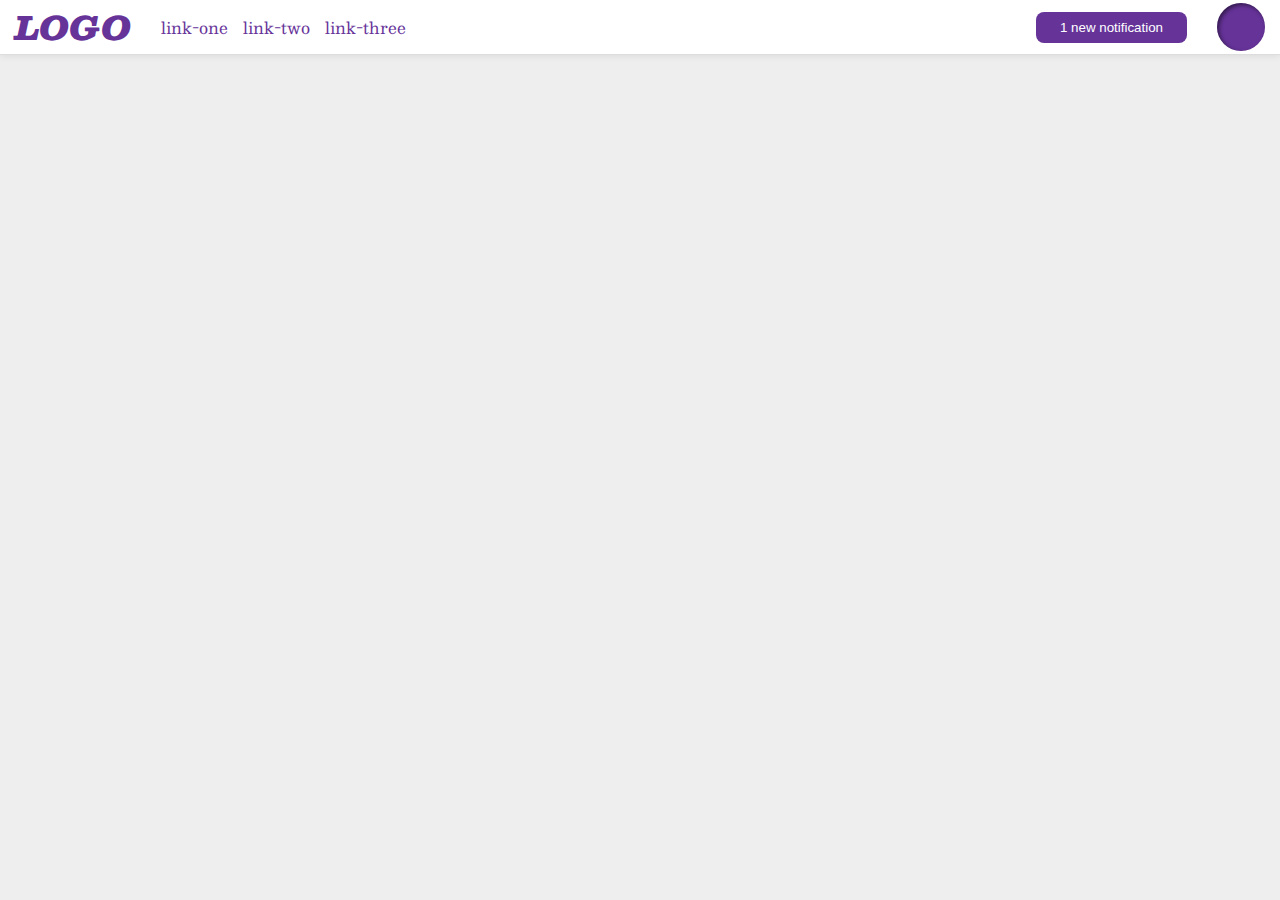
<file: flex/03-flex-header-2/index.html>
<!DOCTYPE html>
<html lang="en">
  <head>
    <meta charset="UTF-8">
    <meta http-equiv="X-UA-Compatible" content="IE=edge">
    <meta name="viewport" content="width=device-width, initial-scale=1.0">
    <title>Flex Header 2</title>
    <link rel="stylesheet" href="style.css">
  </head>
  <body>
    <div class="header">
      <div class="right-items">
        <div class="logo">
          LOGO
        </div>
        <ul class="links">
          <li><a href="https://google.com">link-one</a></li>
          <li><a href="https://google.com">link-two</a></li>
          <li><a href="https://google.com">link-three</a></li>
        </ul>
      </div>
      <div class="left-items">
        <button class="notifications">
          1 new notification
        </button>
        <div class="profile-image"></div>
      </div>
    </div>
  </body>
</html>
</file>
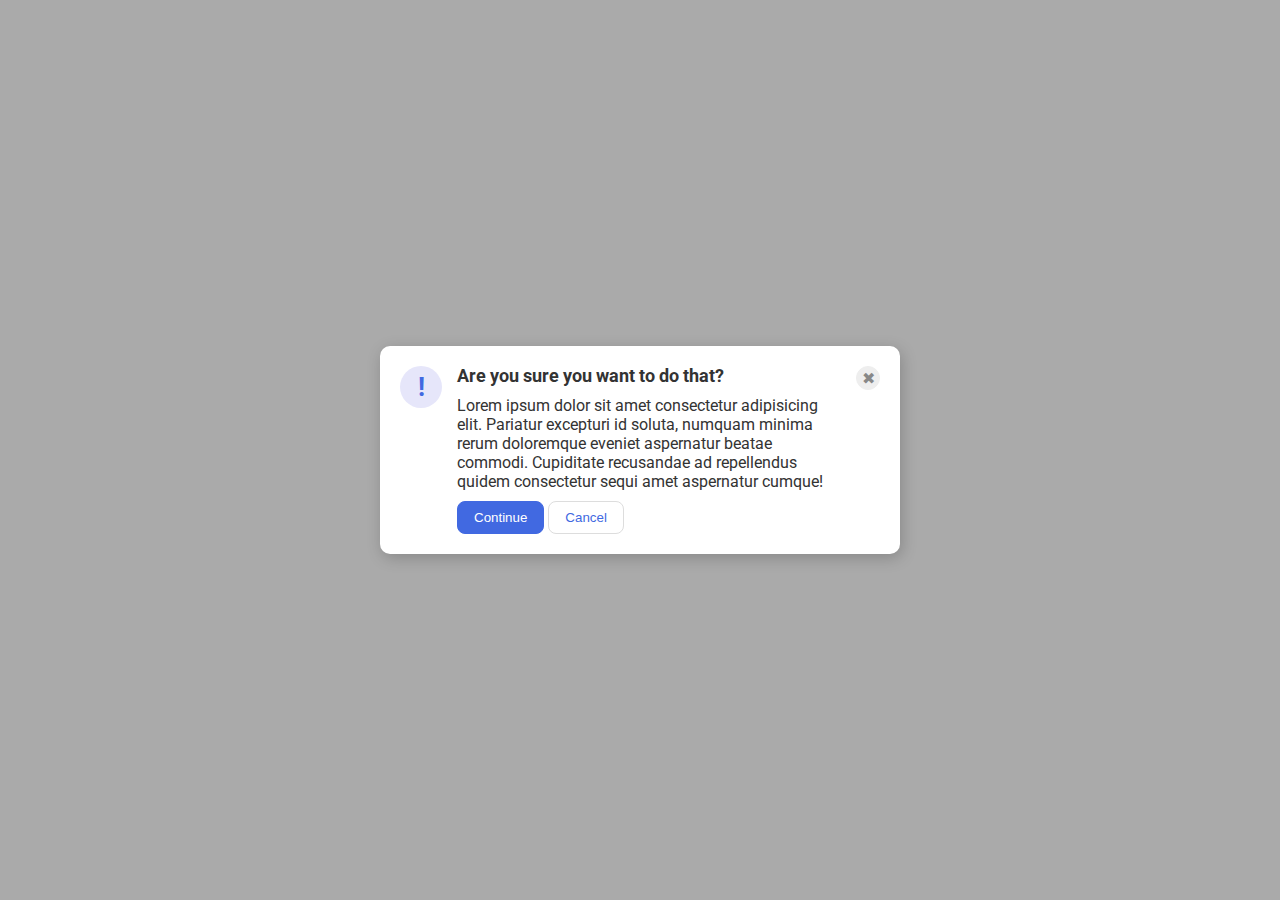
<file: flex/05-flex-modal/index.html>
<!DOCTYPE html>
<html lang="en">
  <head>
    <meta charset="UTF-8">
    <meta http-equiv="X-UA-Compatible" content="IE=edge">
    <meta name="viewport" content="width=device-width, initial-scale=1.0">
    <link rel="stylesheet" href="style.css">
    <title>Modal</title>
  </head>
  <body>
    <div class="modal">
      <div class="icon">!</div>
      <div class="message">
        <div class="header">Are you sure you want to do that?</div>
        <div class="text">Lorem ipsum dolor sit amet consectetur adipisicing elit. Pariatur excepturi id soluta, numquam minima rerum doloremque eveniet aspernatur beatae commodi. Cupiditate recusandae ad repellendus quidem consectetur sequi amet aspernatur cumque!</div>
        <button class="continue">Continue</button>
        <button class="cancel">Cancel</button>
      </div>
      <button class="close-button">✖</button>
    </div>
  </body>
</html>
</file>
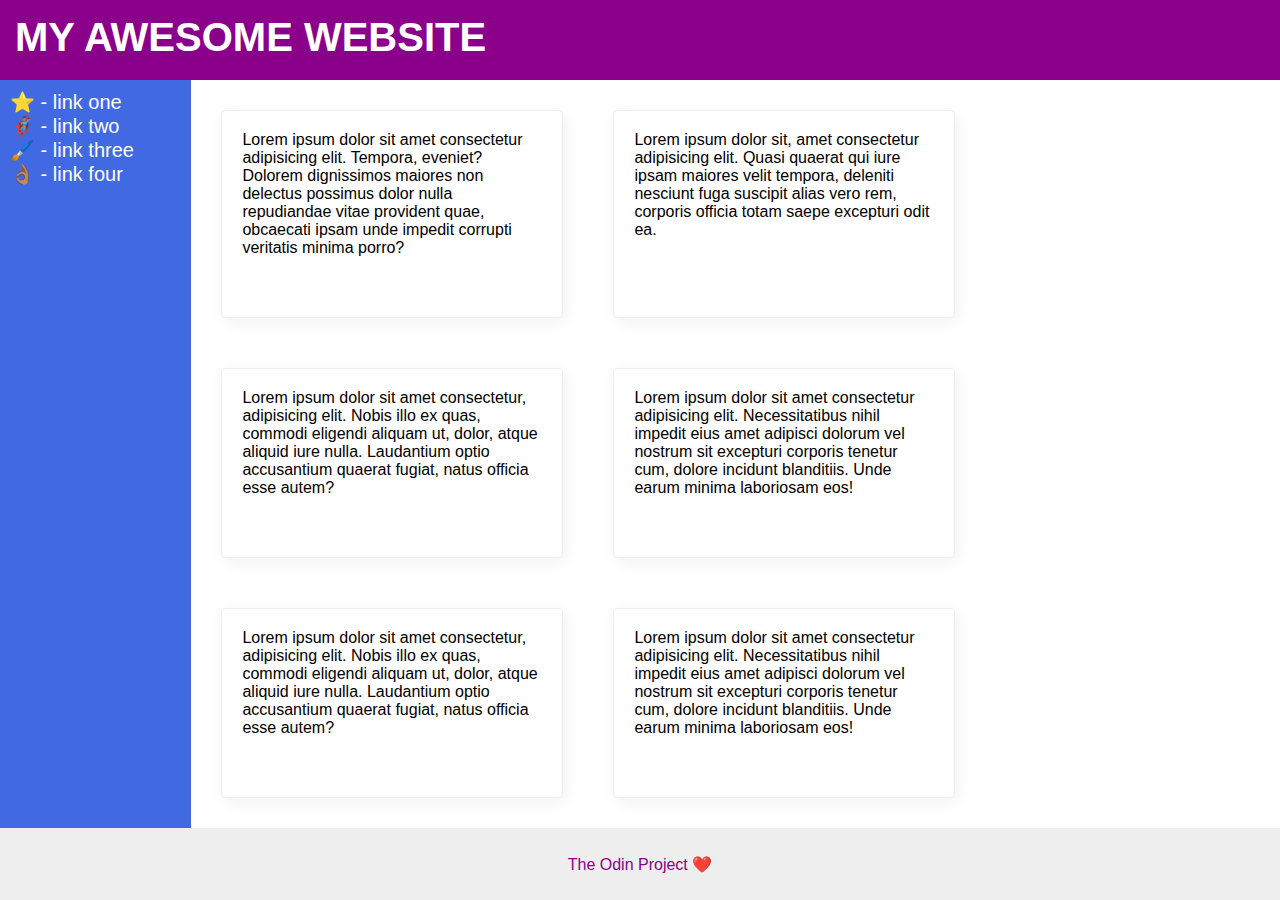
<file: flex/07-flex-layout-2/index.html>
<!DOCTYPE html>
<html lang="en">
  <head>
    <meta charset="UTF-8">
    <meta http-equiv="X-UA-Compatible" content="IE=edge">
    <meta name="viewport" content="width=device-width, initial-scale=1.0">
    <title>The Holy Grail</title>
    <link rel="stylesheet" href="style.css">
  </head>
  <body>
    <div class="header">
      MY AWESOME WEBSITE
    </div>
    
    <div class="container">
      <div class="sidebar">
        <ul>
          <li><a href="#">⭐ - link one</a></li>
          <li><a href="#">🦸🏽‍♂️ - link two</a></li>
          <li><a href="#">🖌️ - link three</a></li>
          <li><a href="#">👌🏽 - link four</a></li>
        </ul>
      </div>
      <div class="content">
        <div class="card">Lorem ipsum dolor sit amet consectetur adipisicing elit. Tempora, eveniet? Dolorem dignissimos maiores non delectus possimus dolor nulla repudiandae vitae provident quae, obcaecati ipsam unde impedit corrupti veritatis minima porro?</div>
        <div class="card">Lorem ipsum dolor sit, amet consectetur adipisicing elit. Quasi quaerat qui iure ipsam maiores velit tempora, deleniti nesciunt fuga suscipit alias vero rem, corporis officia totam saepe excepturi odit ea.</div>
        <div class="card">Lorem ipsum dolor sit amet consectetur, adipisicing elit. Nobis illo ex quas, commodi eligendi aliquam ut, dolor, atque aliquid iure nulla. Laudantium optio accusantium quaerat fugiat, natus officia esse autem?</div>
        <div class="card">Lorem ipsum dolor sit amet consectetur adipisicing elit. Necessitatibus nihil impedit eius amet adipisci dolorum vel nostrum sit excepturi corporis tenetur cum, dolore incidunt blanditiis. Unde earum minima laboriosam eos!</div>
        <div class="card">Lorem ipsum dolor sit amet consectetur, adipisicing elit. Nobis illo ex quas, commodi eligendi aliquam ut, dolor, atque aliquid iure nulla. Laudantium optio accusantium quaerat fugiat, natus officia esse autem?</div>
        <div class="card">Lorem ipsum dolor sit amet consectetur adipisicing elit. Necessitatibus nihil impedit eius amet adipisci dolorum vel nostrum sit excepturi corporis tenetur cum, dolore incidunt blanditiis. Unde earum minima laboriosam eos!</div>
      </div>
    </div>
    
    <div class="footer">
      The Odin Project ❤️
    </div>
  </body>
</html>
</file>
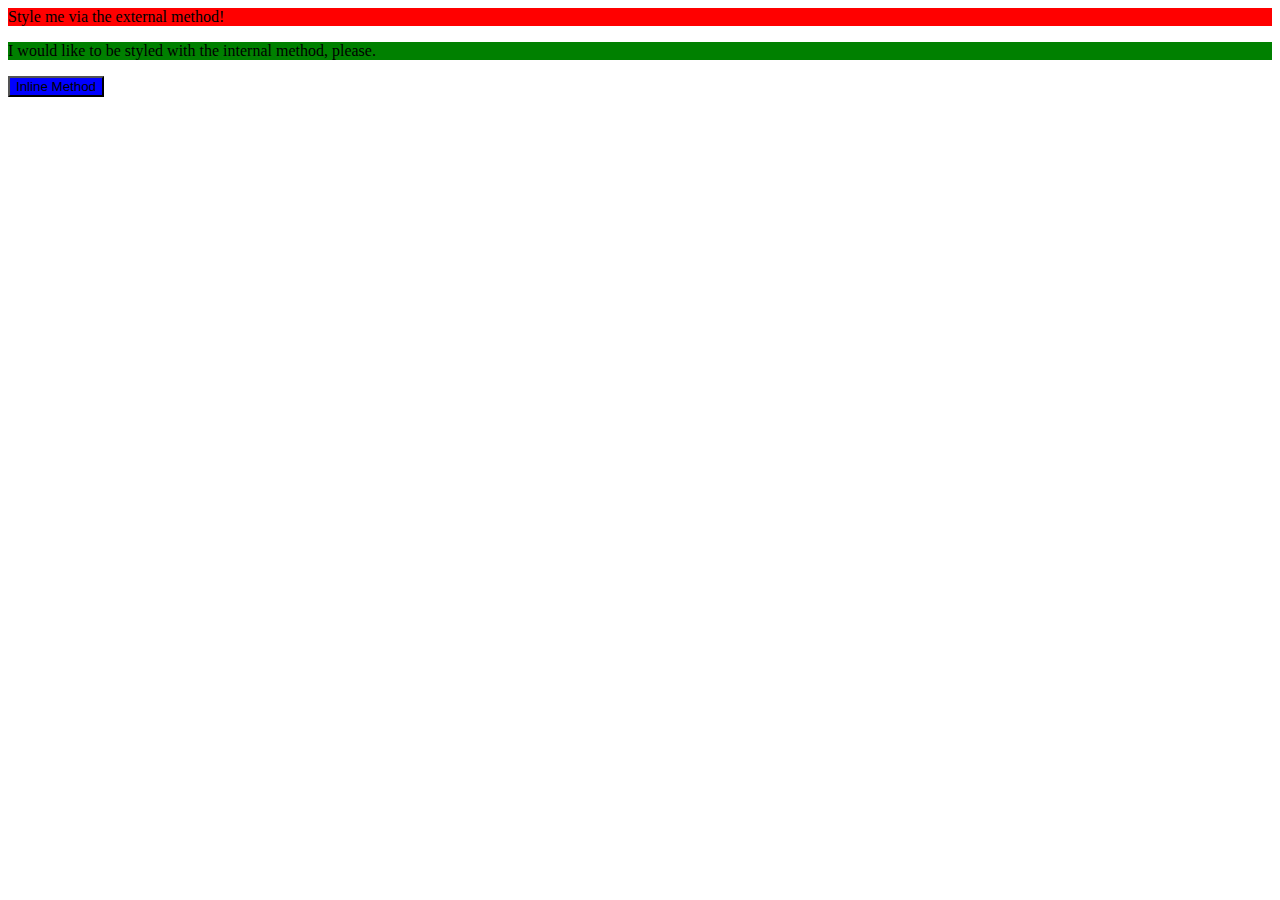
<file: foundations/01-css-methods/index.html>
<!DOCTYPE html>
<html lang="en">
  <head>
    <meta charset="UTF-8">
    <meta http-equiv="X-UA-Compatible" content="IE=edge">
    <meta name="viewport" content="width=device-width, initial-scale=1.0">
    <link rel="stylesheet" href="styles.css">
    <style>
      p{
        background-color: green;
      }
    </style>
    <title>Methods for Adding CSS</title>
  </head>
  <body>
    <div>Style me via the external method!</div>
    <p>I would like to be styled with the internal method, please.</p>
    <button style="background-color: blue;">Inline Method</button>
  </body>
</html>
</file>
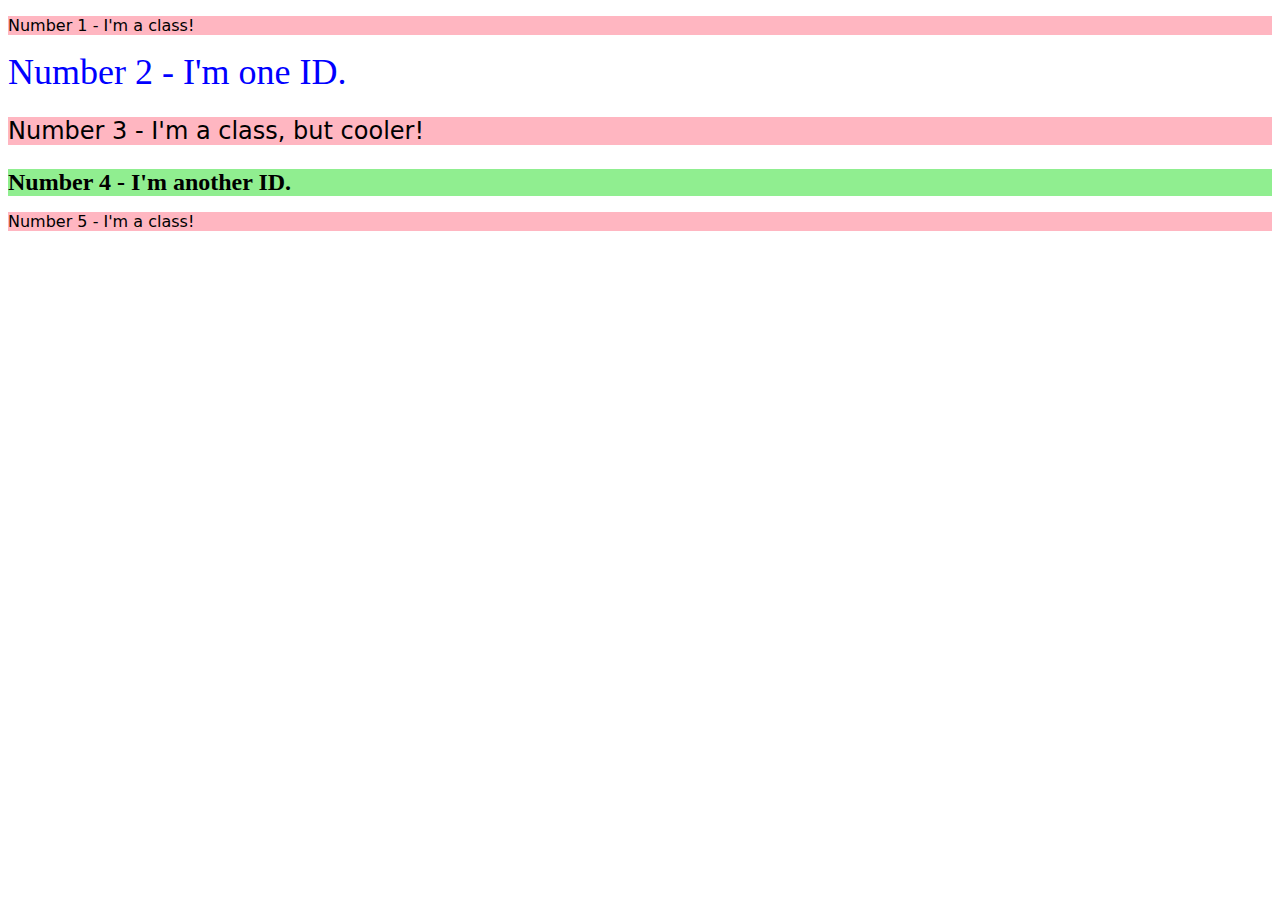
<file: foundations/02-class-id-selectors/index.html>
<!DOCTYPE html>
<html lang="en">
  <head>
    <meta charset="UTF-8">
    <meta http-equiv="X-UA-Compatible" content="IE=edge">
    <meta name="viewport" content="width=device-width, initial-scale=1.0">
    <title>Class and ID Selectors</title>
    <link rel="stylesheet" href="style.css">
  </head>
  <body>
    <p class="odd">Number 1 - I'm a class!</p>
    <div id="two">Number 2 - I'm one ID.</div>
    <p class="odd" id="three">Number 3 - I'm a class, but cooler!</p>
    <div id="four">Number 4 - I'm another ID.</div>
    <p class="odd">Number 5 - I'm a class!</p>
  </body>
</html>
</file>
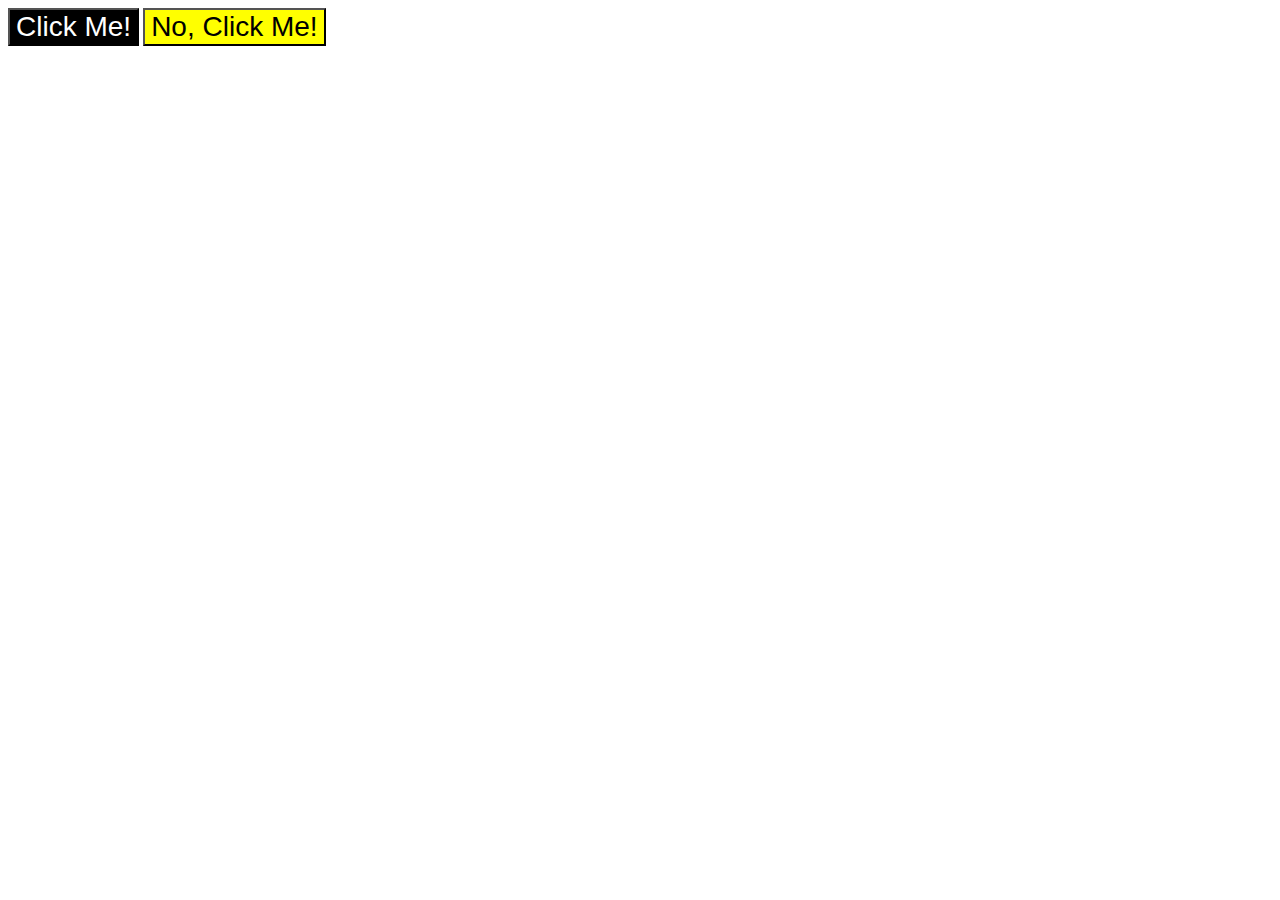
<file: foundations/03-grouping-selectors/index.html>
<!DOCTYPE html>
<html lang="en">
  <head>
    <meta charset="UTF-8">
    <meta http-equiv="X-UA-Compatible" content="IE=edge">
    <meta name="viewport" content="width=device-width, initial-scale=1.0">
    <title>Grouping Selectors</title>
    <link rel="stylesheet" href="style.css">
  </head>
  <body>
    <button class="click1">Click Me!</button>
    <button class="click2">No, Click Me!</button>
  </body>
</html>
</file>
<file: flex/03-flex-header-2/style.css>
/* this is some magical font-importing.  
you'll learn about it later. */
@import url('https://fonts.googleapis.com/css2?family=Besley:ital,wght@0,400;1,900&display=swap');

body {
  margin: 0;
  background: #eee;
  font-family: Besley, serif;
}

.header {
  background: white;
  border-bottom: 1px solid #ddd;
  box-shadow: 0 0 8px rgba(0,0,0,.1);
  display: flex;
  align-items: center;
  justify-content: space-between;
  padding: 0 15px;
}

.right-items, .left-items{
  display: flex;
  align-items: center;
  gap: 30px;
}

.profile-image {
  background: rebeccapurple;
  box-shadow: inset 2px 2px 4px rgba(0,0,0,.5);
  border-radius: 50%;
  width: 48px;
  height: 48px;
}

.logo {
  color: rebeccapurple;
  font-size: 32px;
  font-weight: 900;
  font-style: italic;
}

button {
  border: none;
  border-radius: 8px;
  background: rebeccapurple;
  color: white;
  padding: 8px 24px;
}

a {
  /* this removes the line under our links */
  text-decoration: none;
  color: rebeccapurple;
}

ul {
  list-style-type: none;
  margin: 0;
  padding: 0;
  display: flex;
  gap: 15px;
}
</file>
<file: flex/05-flex-modal/style.css>
@import url('https://fonts.googleapis.com/css2?family=Roboto:wght@400;700&display=swap');

html, body {
  height: 100%;
}

body {
  font-family: Roboto, sans-serif;
  margin: 0;
  background: #aaa;
  color: #333;
  /* I'll give you this one for free lol */
  display: flex;
  align-items: center;
  justify-content: center;
}

.modal {
  background: white;
  width: 480px;
  border-radius: 10px;
  box-shadow: 2px 4px 16px rgba(0,0,0,.2);
  display: flex;
  align-content: center;
  gap: 15px;
  padding: 20px;
}

.text, .header{
  margin-bottom: 10px;
}

.header{
  font-weight: bold;
  font-size: 1.1rem;
}

.icon {
  color: royalblue;
  font-size: 26px;
  font-weight: 700;
  background: lavender;
  width: 42px;
  height: 42px;
  border-radius: 50%;
  display: flex;
  align-items: center;
  justify-content: center;
  flex-shrink: 0;
}

.close-button {
  background: #eee;
  border-radius: 50%;
  color: #888;
  font-weight: 400;
  font-size: 16px;
  height: 24px;
  width: 24px;
  display: flex;
  align-items: center;
  justify-content: center;
  border: 1px solid #eee;
  padding: 0;
  flex-shrink: 0;
}

button {
  cursor: pointer;
  padding: 8px 16px;
  border-radius: 8px;
}

button.continue {
  background: royalblue;
  border: 1px solid royalblue;
  color: white;
}

button.cancel {
  background: white;
  border: 1px solid #ddd;
  color: royalblue;
}
</file>
<file: flex/07-flex-layout-2/style.css>
body {
  font-family: -apple-system, BlinkMacSystemFont, 'Segoe UI', Roboto, Oxygen, Ubuntu, Cantarell, 'Open Sans', 'Helvetica Neue', sans-serif;
  margin: 0;
  min-height: 100vh;
  display: flex;
  flex-direction: column;
}

.header {
  height: 50px;
  background: darkmagenta;
  color: white;
  padding: 15px;
  font-size: 40px;
  font-weight: bold;
}

.footer {
  height: 72px;
  background: #eee;
  color: darkmagenta;
  display: flex;
  justify-content: center;
  align-items: center;
}

.container {
  flex: 1;
  display: flex;
}

.content{
  flex: 6;
  padding: 30px;
  display: flex;
  gap: 50px;
  flex-wrap: wrap;
  justify-content: flex-start;
}

.sidebar {
  flex: 1;
  width: 300px;
  background: royalblue;
  padding: 10px;
  box-sizing: border-box;
}

ul{
  margin: 0;
  padding: 0;
  list-style-type: none;
}

a{
  color: white;
  text-decoration: none;
  font-size: 20px;
}

.card {
  border: 1px solid #eee;
  box-shadow: 2px 4px 16px rgba(0,0,0,.06);
  border-radius: 4px;
  padding: 20px;
  max-width: 300px;
  max-height: 300px;
}
</file>
<file: foundations/01-css-methods/styles.css>
div{
    background-color: red;
}
</file>
<file: foundations/02-class-id-selectors/style.css>
.odd{
   background-color: lightpink; 
   font-family: Verdana, "DejaVu Sans", sans-serif;
}

#two{
    color:blue;
    font-size: 36px;
}

#three{
    font-size: 24px;
}

#four{
    background-color: lightgreen;
    font-size: 24px;
    font-weight: bold;
}
</file>
<file: foundations/03-grouping-selectors/style.css>
.click1, .click2{
    font-family: Helvetica, "Times New Roma", sans-serif;
    font-size: 28px;
}

.click1{
    background-color: black;
    color: white;
}

.click2{
    background-color: yellow;
}
</file>
